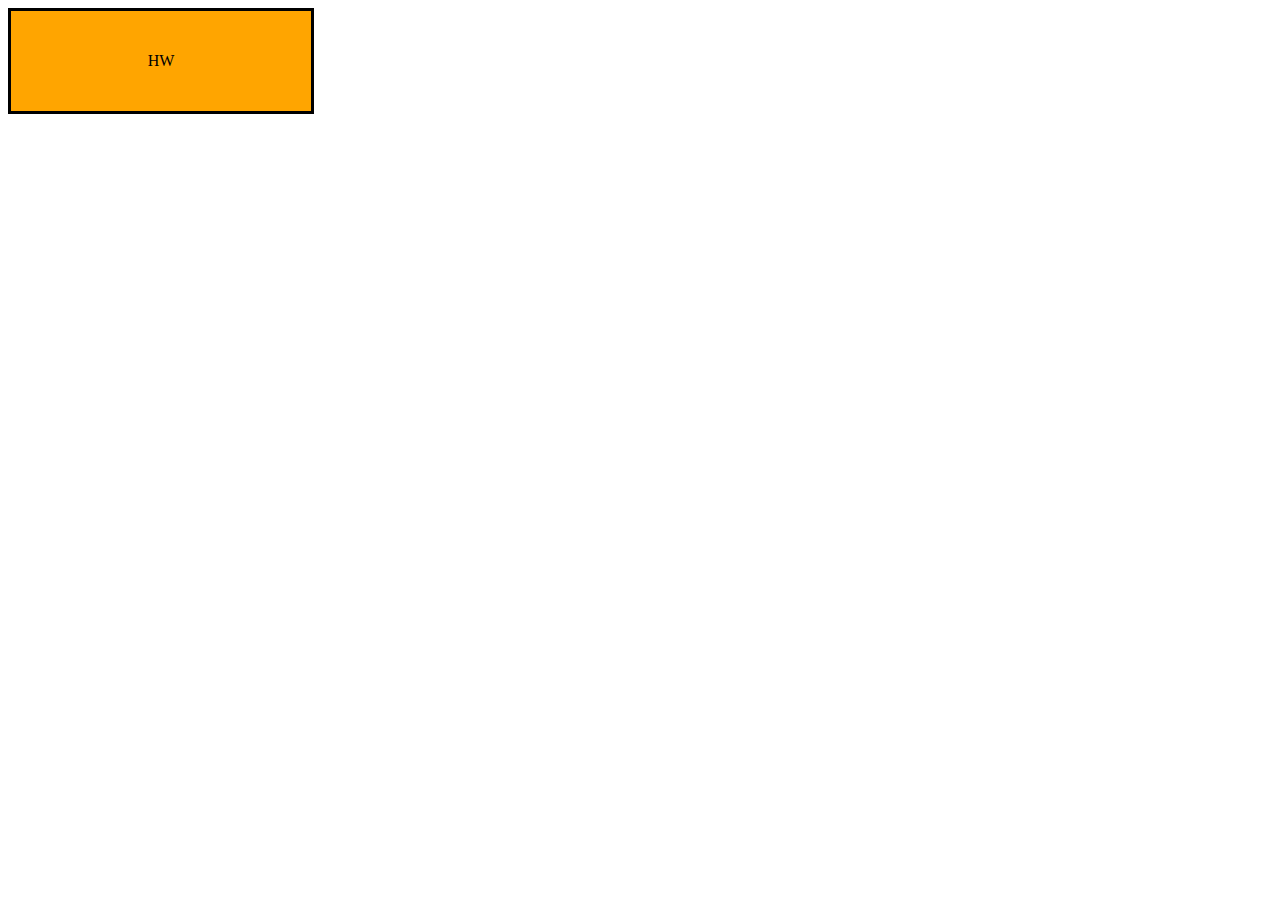
<file: döngüler/index.html>
<!DOCTYPE html>
<html lang="en">
<head>
    <meta charset="UTF-8">
    <meta http-equiv="X-UA-Compatible" content="IE=edge">
    <meta name="viewport" content="width=device-width, initial-scale=1.0">
    <link rel="stylesheet" href="style.css">
    <title>Loops</title>
</head>
<body>
    <div class="container">
        HW
    </div>
    
</body>
</html>
</file>
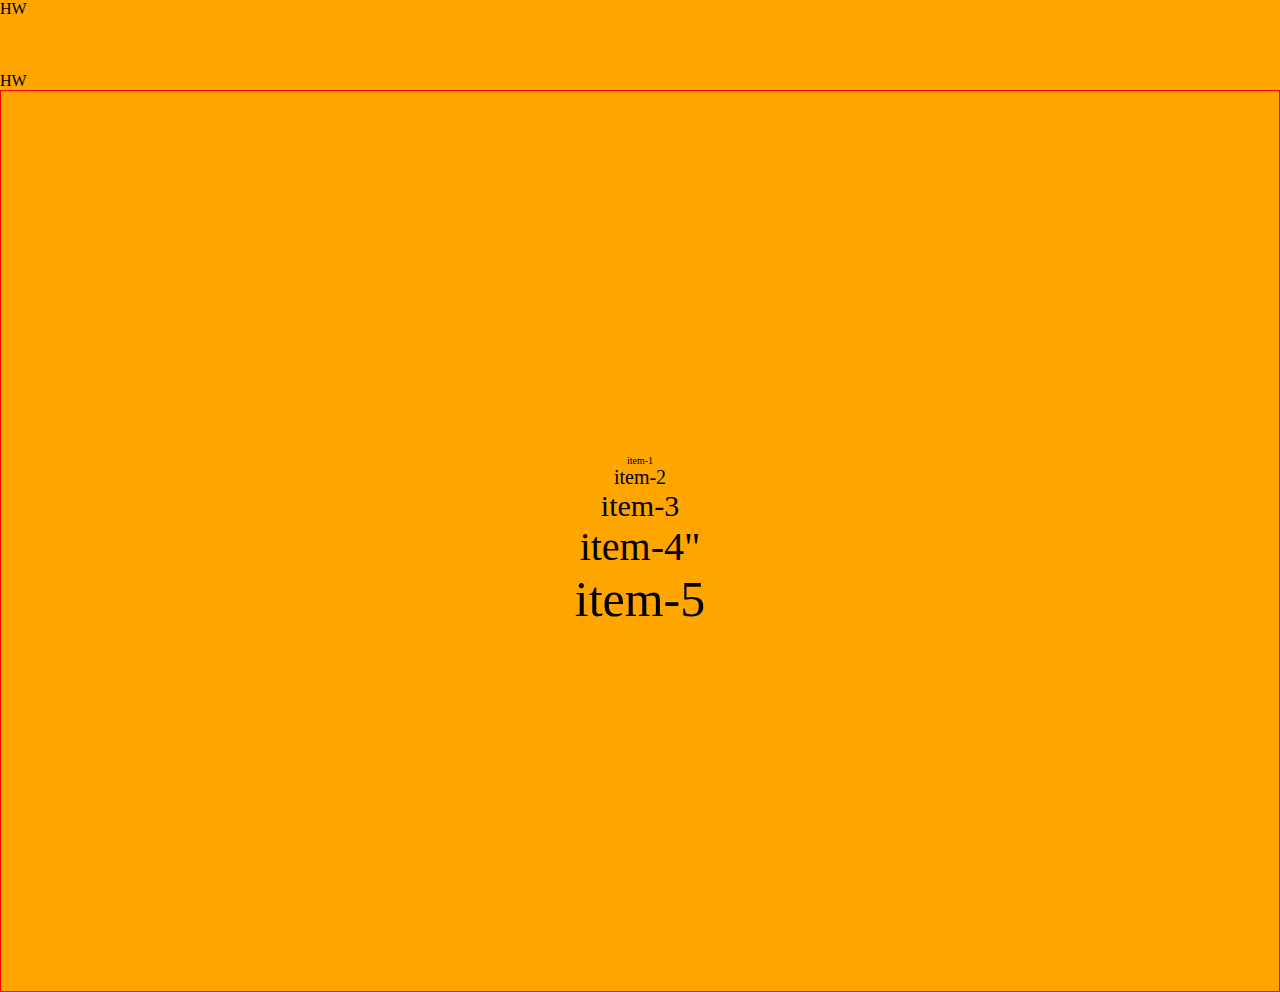
<file: döngüler/for.html>
<!DOCTYPE html>
<html lang="en">
<head>
    <meta charset="UTF-8">
    <meta http-equiv="X-UA-Compatible" content="IE=edge">
    <meta name="viewport" content="width=device-width, initial-scale=1.0">
    <title>for loops</title>
    <link rel="stylesheet" href="./for.css">
</head>
<body>
    <div class="container1">HW</div><br><br><br>
    <div class="container2">HW</div>
    <div class="items">
        <div class="item-1">item-1</div>
        <div class="item-2">item-2</div>
        <div class="item-3">item-3</div>
        <div class="item-4">item-4"</div>
        <div class="item-5">item-5</div>
    </div>
</body>
</html>
</file>
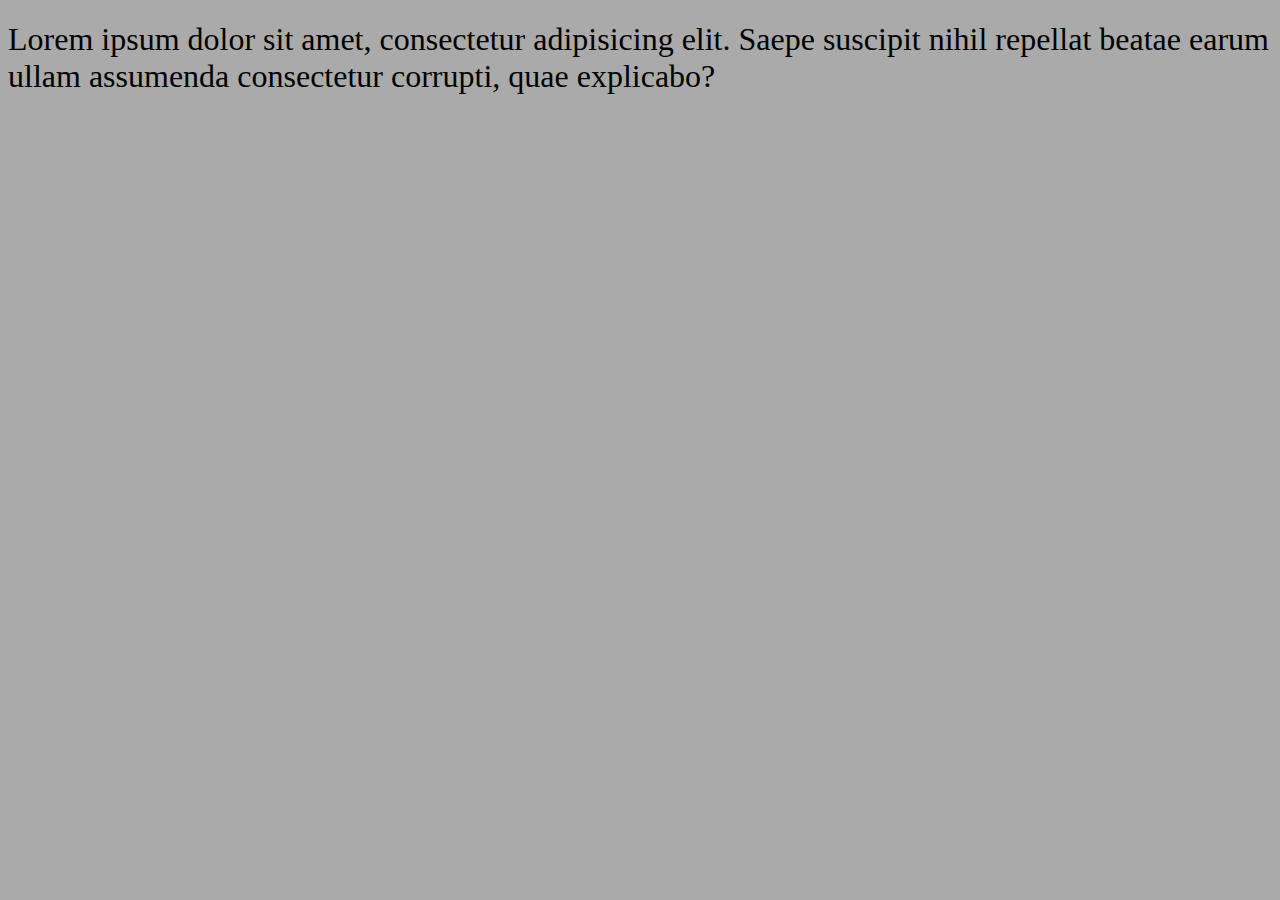
<file: mag get/mapget.html>
<!DOCTYPE html>
<html lang="en">
<head>
    <meta charset="UTF-8">
    <meta http-equiv="X-UA-Compatible" content="IE=edge">
    <meta name="viewport" content="width=device-width, initial-scale=1.0">
    <link rel="stylesheet" href="mapget.css">
    <title>mapget</title>
</head>
<body>
    <h1>Lorem ipsum dolor sit amet, consectetur adipisicing elit. Saepe suscipit nihil repellat beatae earum ullam assumenda consectetur corrupti, quae explicabo?</h1>
    
</body>
</html>
</file>
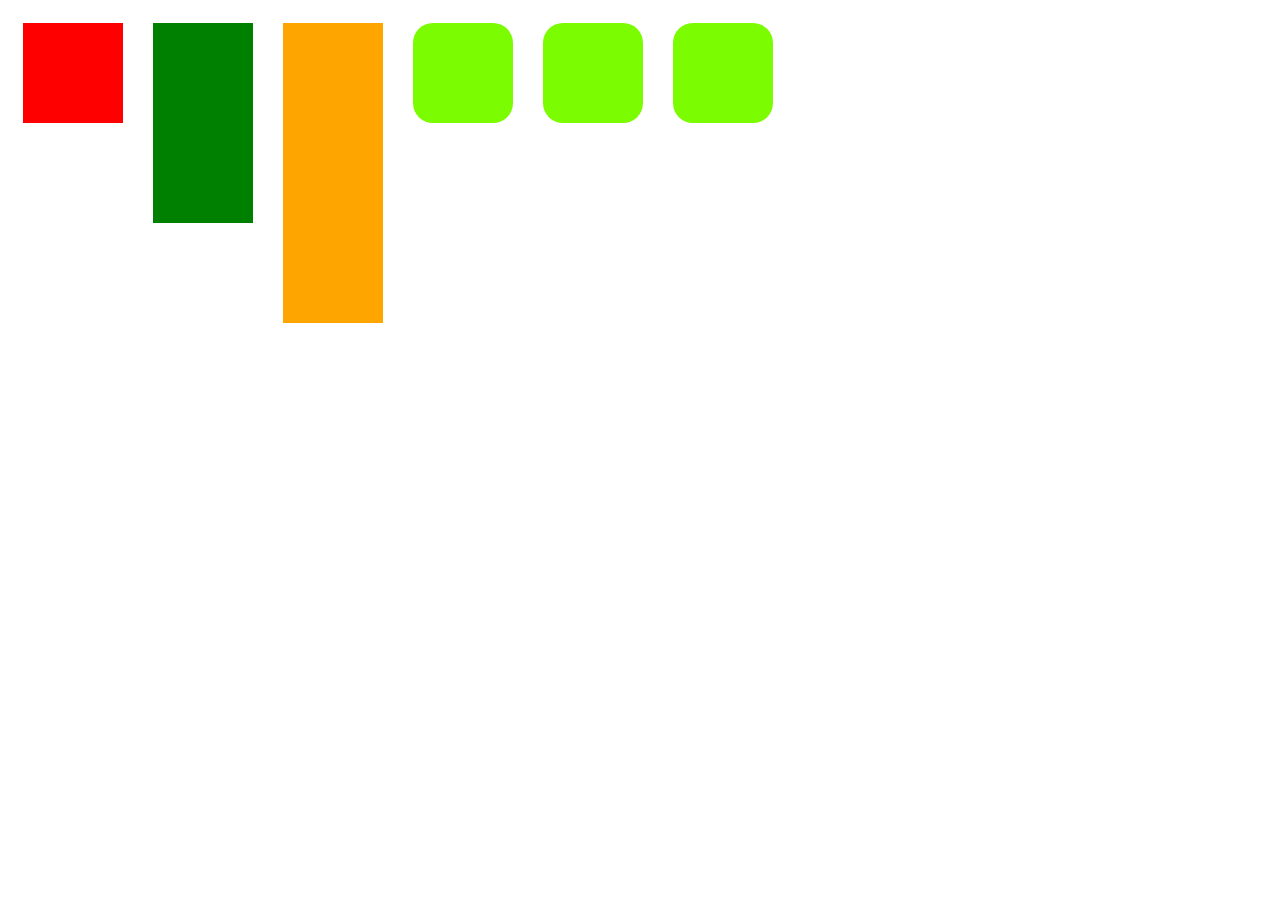
<file: mixin/mixin.html>
<!DOCTYPE html>
<html lang="en">
<head>
    <meta charset="UTF-8">
    <meta http-equiv="X-UA-Compatible" content="IE=edge">
    <meta name="viewport" content="width=device-width, initial-scale=1.0">
    <title>Document</title>
    <link rel="stylesheet" href="mixin.css">
</head>
<body>
    <div id="first"></div>
    <div id="second"></div>
    <div id="third"></div>
    <div id="a1"></div>
    <div id="b2"></div>
    <div id="c3"></div>
</body>
</html>
</file>
<file: döngüler/style.css>
.container {
  width: 300px;
  height: 100px;
  background-color: orange;
  display: -webkit-box;
  display: -ms-flexbox;
  display: flex;
  -webkit-box-pack: center;
      -ms-flex-pack: center;
          justify-content: center;
  -webkit-box-align: center;
      -ms-flex-align: center;
          align-items: center;
  border: 3px solid #000;
}
/*# sourceMappingURL=style.css.map */
</file>
<file: döngüler/for.css>
* {
  margin: 0px;
  padding: 0px;
}

body {
  background-color: orange;
}

.items {
  display: -webkit-box;
  display: -ms-flexbox;
  display: flex;
  -webkit-box-orient: vertical;
  -webkit-box-direction: normal;
      -ms-flex-direction: column;
          flex-direction: column;
  -webkit-box-pack: center;
      -ms-flex-pack: center;
          justify-content: center;
  -webkit-box-align: center;
      -ms-flex-align: center;
          align-items: center;
  height: 100vh;
  border: 1px solid red;
}

.item-1 {
  font-size: 10px;
}

.item-2 {
  font-size: 20px;
}

.item-3 {
  font-size: 30px;
}

.item-4 {
  font-size: 40px;
}

.item-5 {
  font-size: 50px;
}
/*# sourceMappingURL=for.css.map */
</file>
<file: mag get/mapget.css>
body {
  background-color: #aaa;
}

h1 {
  color: #000;
  font-weight: 500;
}
/*# sourceMappingURL=mapget.css.map */
</file>
<file: mixin/mixin.css>
div {
  float: left;
}

.button, #a1, #b2, #c3 {
  width: 100px;
  height: 100px;
  background-color: lawngreen;
  margin: 15px;
  border-radius: 20px;
}

#first {
  width: 100px;
  height: 100px;
  background-color: red;
  margin: 15px;
}

#second {
  width: 100px;
  height: 200px;
  background-color: green;
  margin: 15px;
}

#third {
  width: 100px;
  height: 300px;
  background-color: orange;
  margin: 15px;
}
/*# sourceMappingURL=mixin.css.map */
</file>
